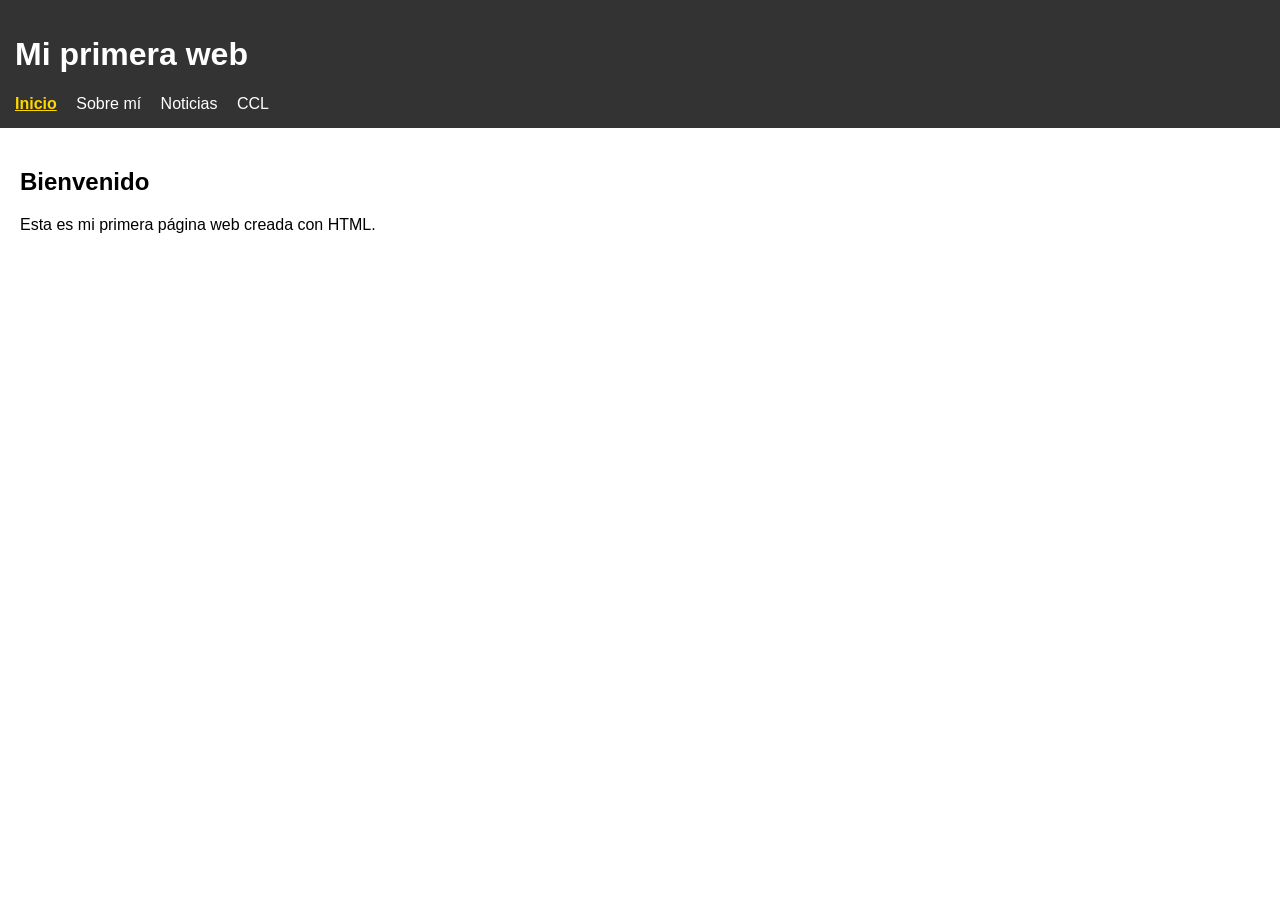
<file: index.html>
<!DOCTYPE html>
<html lang="es">

<head>
    <meta charset="UTF-8">
    <title>Mi primera web</title>
    <link rel="stylesheet" href="styles.css">
</head>

<body>

<header>
    <h1>Mi primera web</h1>

    <nav>
        <a href="index.html" class="active">Inicio</a>
        <a href="about.html">Sobre mí</a>
        <a href="news.html">Noticias</a>
        <a href="ccl.html">CCL</a>
    </nav>
</header>

<main>
    <h2>Bienvenido</h2>
    <p>Esta es mi primera página web creada con HTML.</p>
</main>

</body>
</html>
</file>
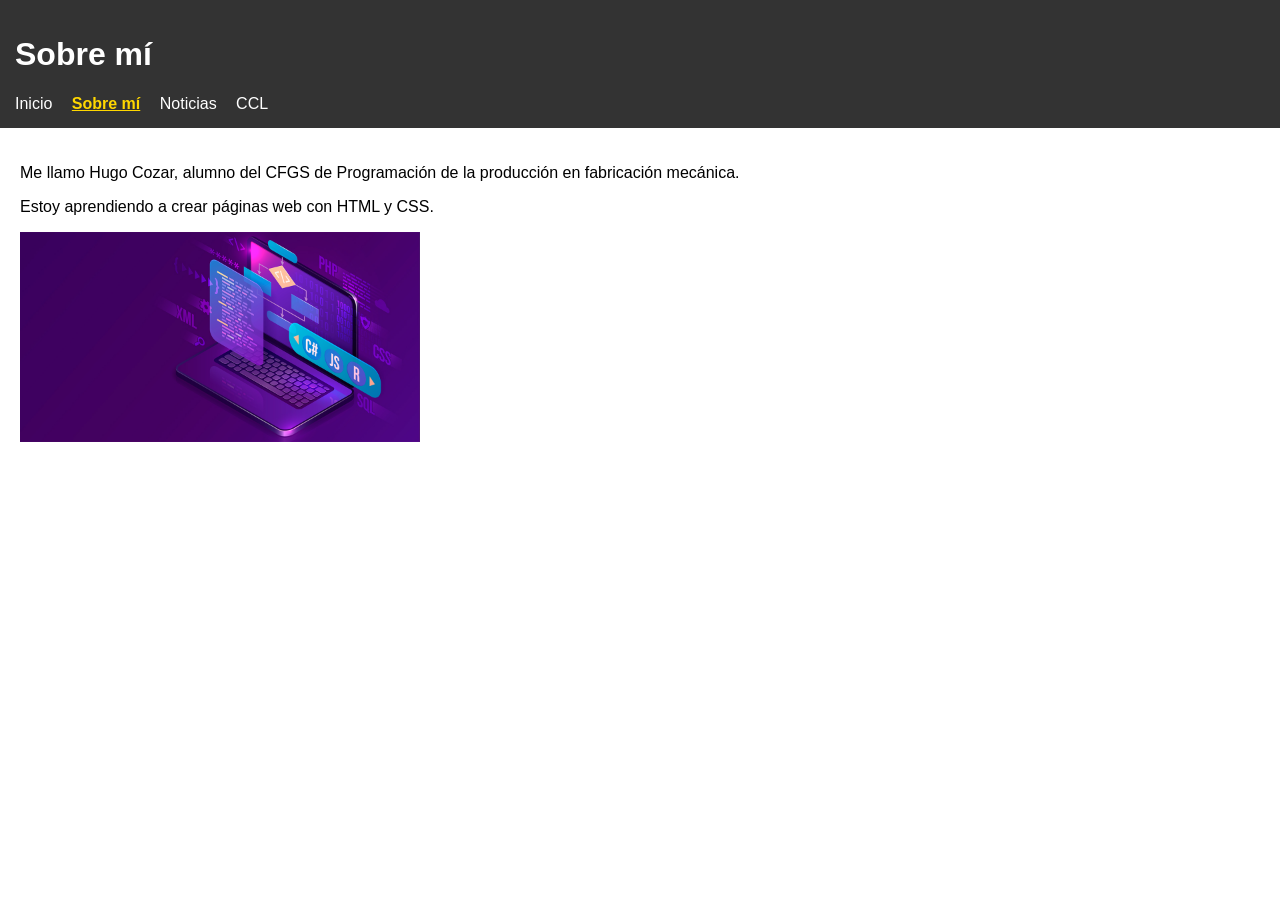
<file: about.html>
<!DOCTYPE html>
<html lang="es">

<head>
    <meta charset="UTF-8">
    <title>Sobre mí</title>
    <link rel="stylesheet" href="styles.css">
</head>

<body>

<header>
    <h1>Sobre mí</h1>

    <nav>
        <a href="index.html">Inicio</a>
        <a href="about.html" class="active">Sobre mí</a>
        <a href="news.html">Noticias</a>
        <a href="ccl.html">CCL</a>
    </nav>
</header>

<main>
    <p>Me llamo Hugo Cozar, alumno del CFGS de Programación de la producción en fabricación mecánica.</p>
    <p>Estoy aprendiendo a crear páginas web con HTML y CSS.</p>
    <img src="Web.jpg" alt="Web" class="imagen-mediana" />
</main>


</body>
</html>
</file>
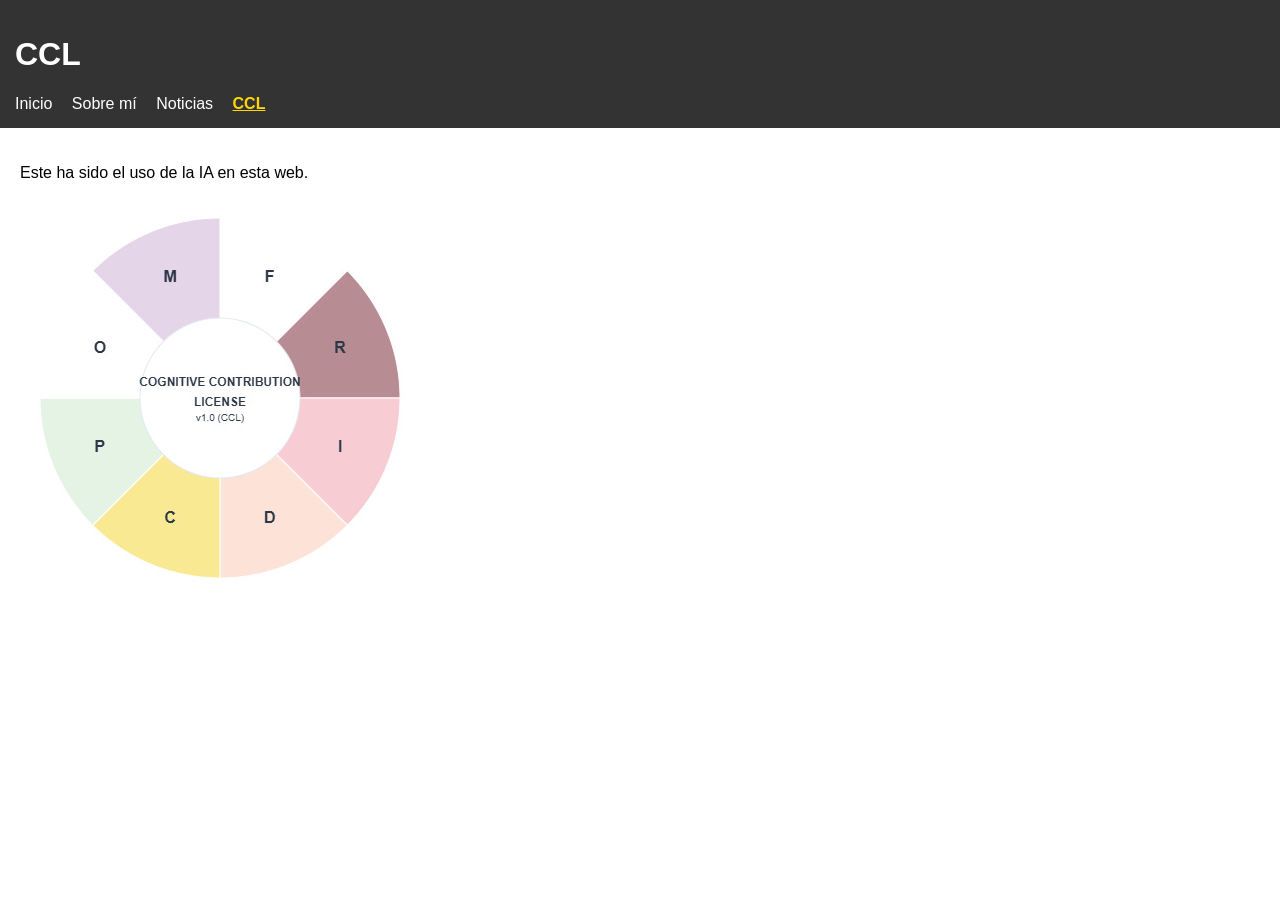
<file: ccl.html>
<!DOCTYPE html>
<html lang="es">

<head>
    <meta charset="UTF-8">
    <title>CCL</title>
    <link rel="stylesheet" href="styles.css">
</head>

<body>

<header>
    <h1>CCL</h1>

    <nav>
        <a href="index.html">Inicio</a>
        <a href="about.html">Sobre mí</a>
        <a href="news.html">Noticias</a>
        <a href="ccl.html" class="active">CCL</a>
    </nav>
</header>

<main>
    <p>Este ha sido el uso de la IA en esta web.</p>
    <img src="CCL Badge.jpg" alt="CCL Badge" />
</main>
    
</body>
</html>
</file>
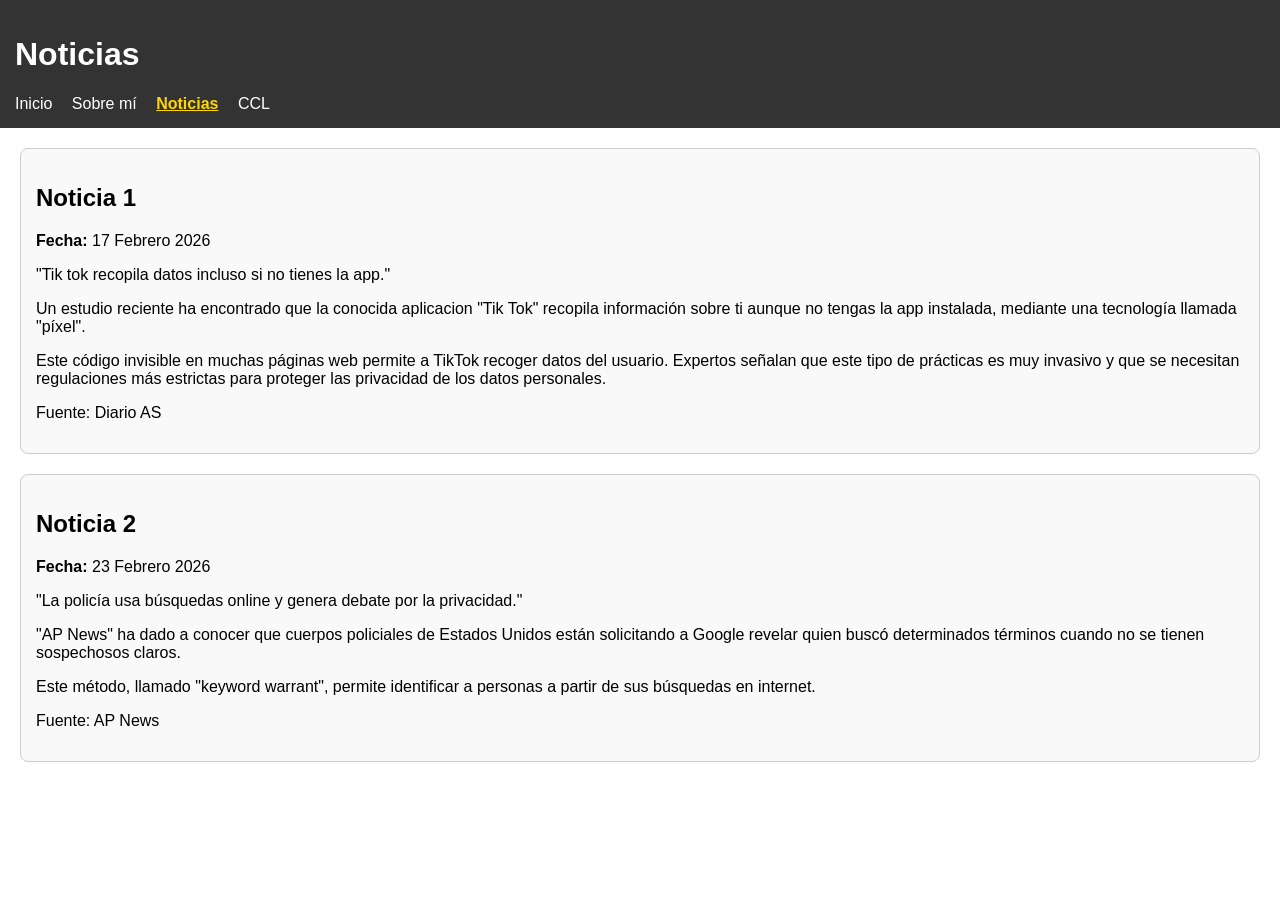
<file: news.html>
<!DOCTYPE html>
<html lang="es">

<head>
    <meta charset="UTF-8">
    <title>Noticias</title>
    <link rel="stylesheet" href="styles.css">
</head>

<body>

<header>
    <h1>Noticias</h1>

    <nav>
       <a href="index.html">Inicio</a>
        <a href="about.html">Sobre mí</a>
        <a href="news.html" class="active">Noticias</a>
        <a href="ccl.html">CCL</a>
    </nav>
</header>

<main>

    <article>
        <h2>Noticia 1</h2>
        <p><strong>Fecha:</strong> 17 Febrero 2026</p>
        <p>"Tik tok recopila datos incluso si no tienes la app."</p>
        <p>Un estudio reciente ha encontrado que la conocida aplicacion "Tik Tok" recopila información sobre ti aunque no tengas la app instalada, mediante una tecnología llamada "píxel".</p>
        <p>Este código invisible en muchas páginas web permite a TikTok recoger datos del usuario. Expertos señalan que este tipo de prácticas es muy invasivo y que se necesitan regulaciones más estrictas para proteger las privacidad de los datos personales.</p>
        <p>Fuente: Diario AS </p>
    </article>

    <article>
        <h2>Noticia 2</h2>
        <p><strong>Fecha:</strong> 23 Febrero 2026</p>
        <p>"La policía usa búsquedas online y genera debate por la privacidad."</p>
        <p>"AP News" ha dado a conocer que cuerpos policiales de Estados Unidos están solicitando a Google revelar quien buscó determinados términos cuando no se tienen sospechosos claros.</p>
        <p>Este método, llamado "keyword warrant", permite identificar a personas a partir de sus búsquedas en internet.</p>
        <p>Fuente: AP News</p>
    </article>

</body>
</html>
</file>
<file: styles.css>
body {
    font-family: Arial, sans-serif;
    margin: 0;
}

/* Cabecera */
header {
    background: #333;
    color: white;
    padding: 15px;
}

/* Menú */
nav a {
    color: white;
    margin-right: 15px;
    text-decoration: none;
}

.imagen-mediana {
  width: 400px;
  height: auto;
}

/* Página activa en el menú */
nav a.active {
    font-weight: bold;         /* Negrita */
    text-decoration: underline;/* Subrayado */
    color: #FFD700;            /* Dorado */
}

/* Contenido principal */
main {
    padding: 20px;
}

/* Secciones de noticias */
article {
    border: 1px solid #ccc;
    padding: 15px;
    margin-bottom: 20px;
    border-radius: 8px;
    background: #f9f9f9;
}
</file>
